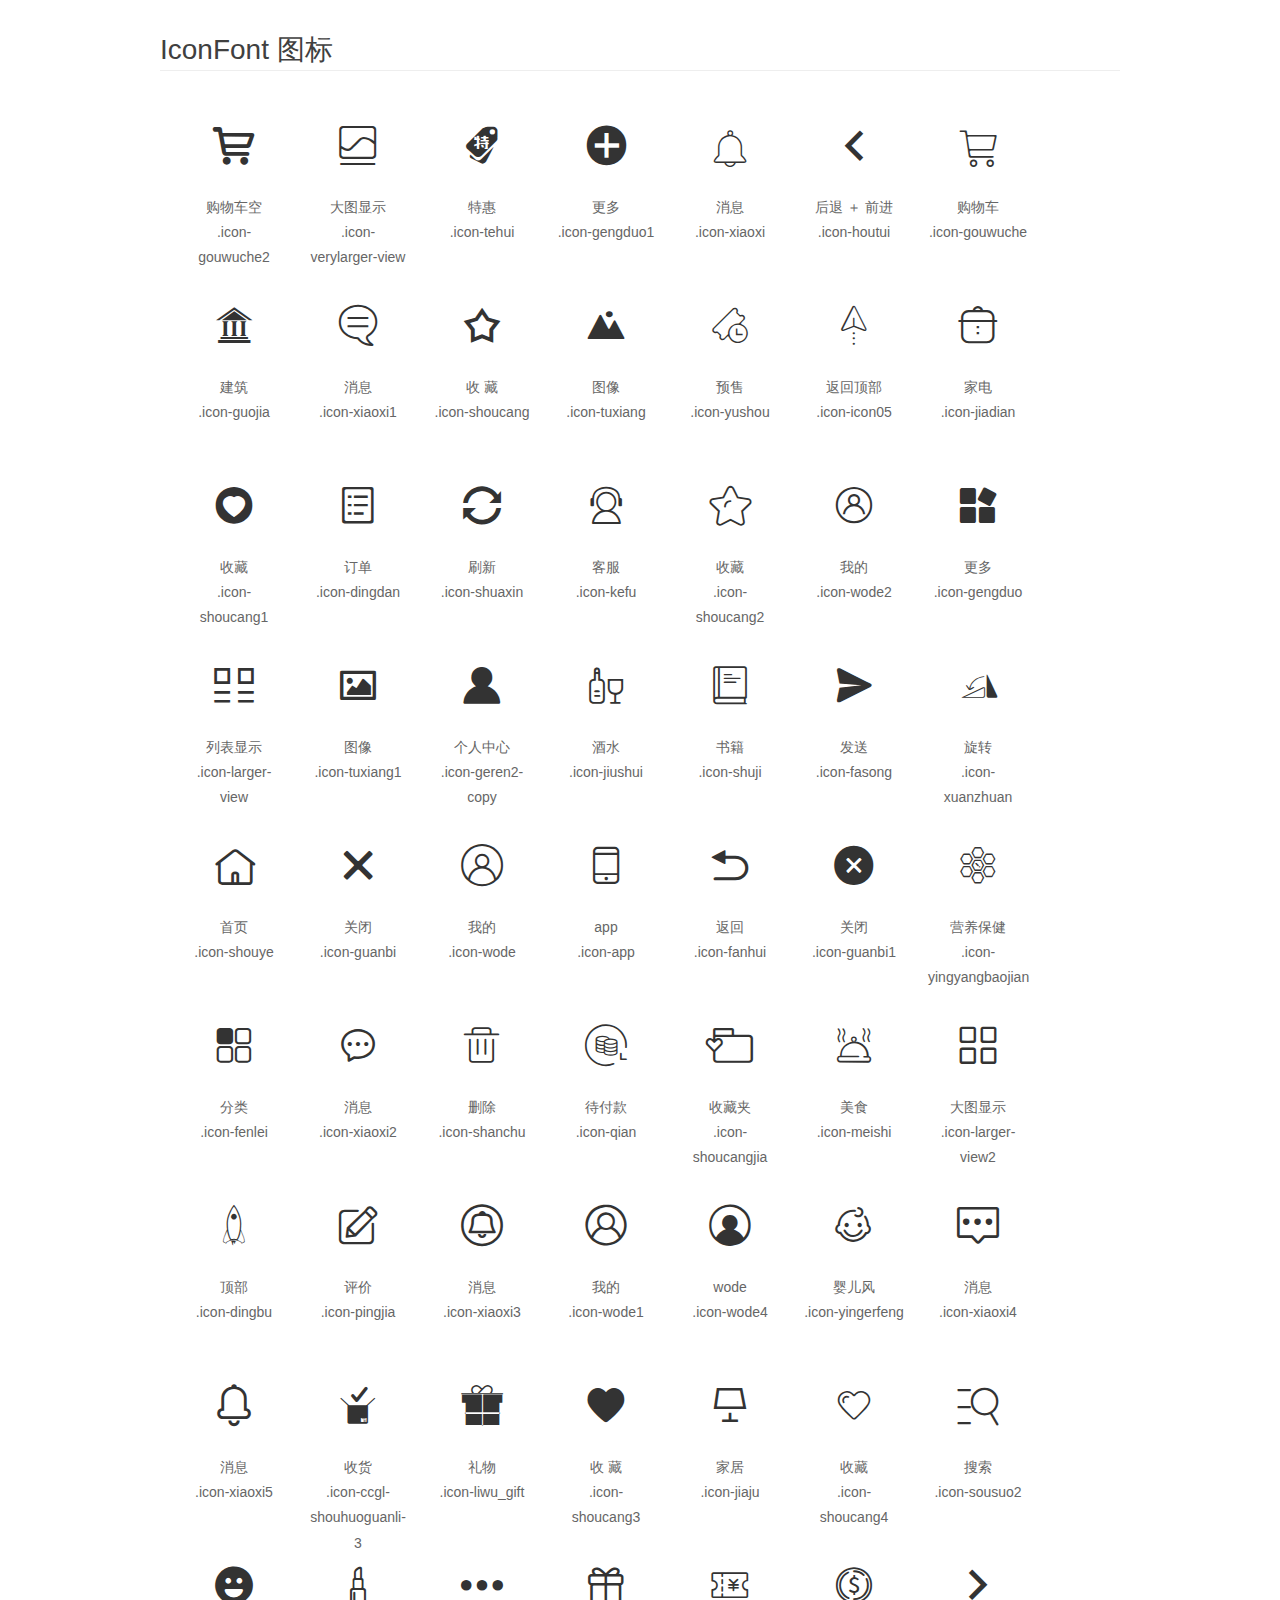
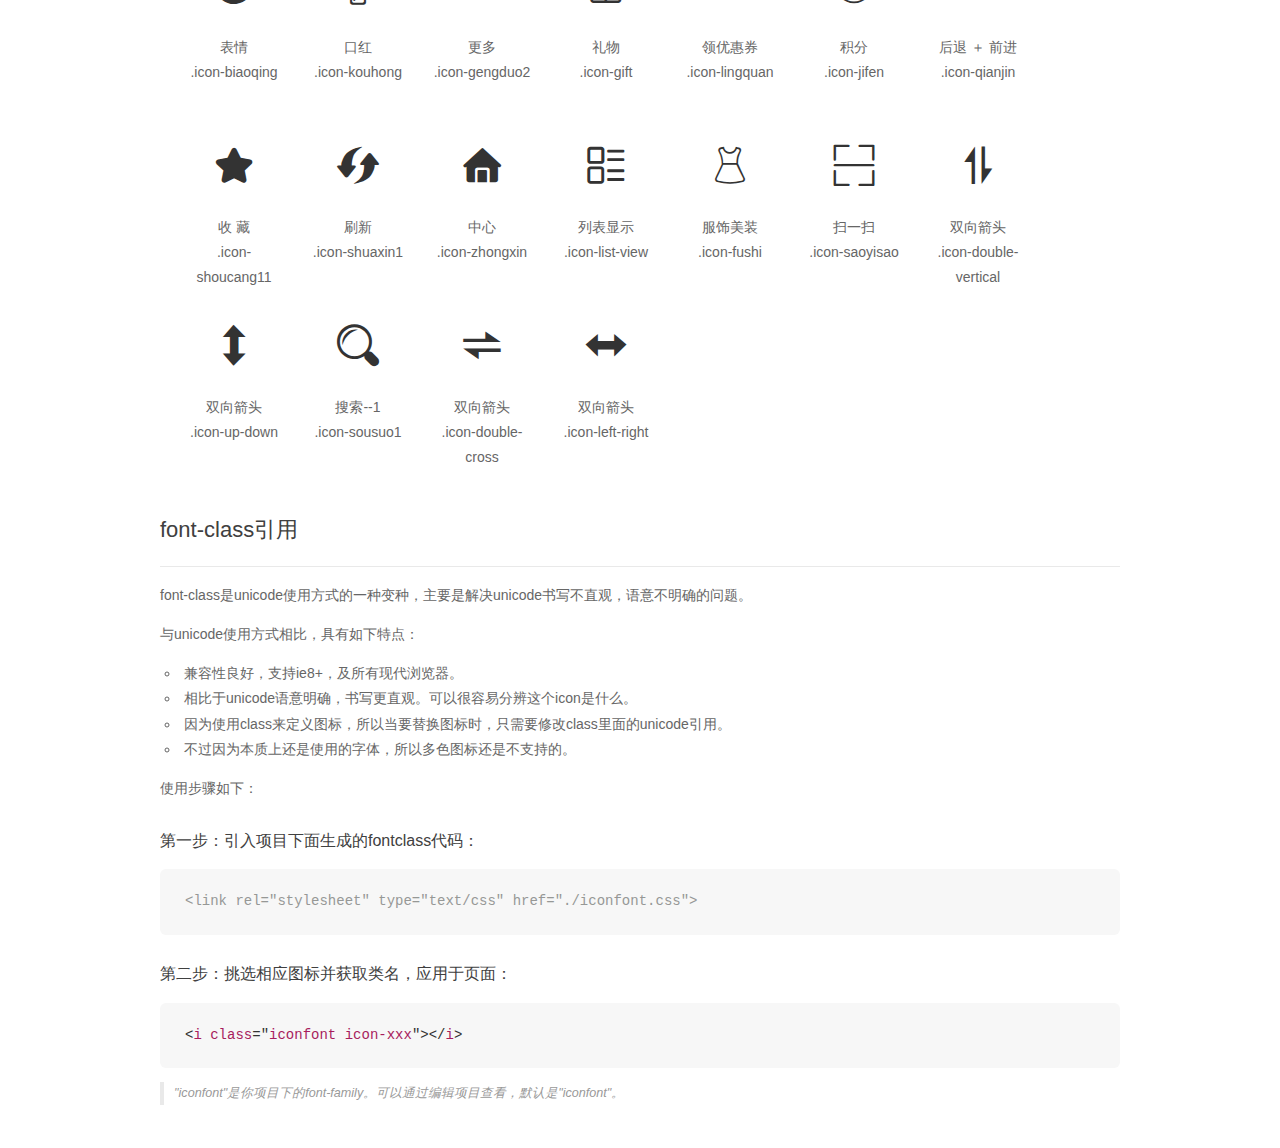
<file: public/static/font/demo_fontclass.html>
<!DOCTYPE html>
<html>
<head>
    <meta charset="utf-8"/>
    <title>IconFont</title>
    <link rel="stylesheet" href="demo.css">
    <link rel="stylesheet" href="iconfont.css">
</head>
<body>
    <div class="main markdown">
        <h1>IconFont 图标</h1>
        <ul class="icon_lists clear">
            
                <li>
                <i class="icon iconfont icon-gouwuche2"></i>
                    <div class="name">购物车空</div>
                    <div class="fontclass">.icon-gouwuche2</div>
                </li>
            
                <li>
                <i class="icon iconfont icon-verylarger-view"></i>
                    <div class="name">大图显示</div>
                    <div class="fontclass">.icon-verylarger-view</div>
                </li>
            
                <li>
                <i class="icon iconfont icon-tehui"></i>
                    <div class="name">特惠</div>
                    <div class="fontclass">.icon-tehui</div>
                </li>
            
                <li>
                <i class="icon iconfont icon-gengduo1"></i>
                    <div class="name">更多</div>
                    <div class="fontclass">.icon-gengduo1</div>
                </li>
            
                <li>
                <i class="icon iconfont icon-xiaoxi"></i>
                    <div class="name">消息</div>
                    <div class="fontclass">.icon-xiaoxi</div>
                </li>
            
                <li>
                <i class="icon iconfont icon-houtui"></i>
                    <div class="name">后退 ＋ 前进 </div>
                    <div class="fontclass">.icon-houtui</div>
                </li>
            
                <li>
                <i class="icon iconfont icon-gouwuche"></i>
                    <div class="name">购物车</div>
                    <div class="fontclass">.icon-gouwuche</div>
                </li>
            
                <li>
                <i class="icon iconfont icon-guojia"></i>
                    <div class="name">建筑</div>
                    <div class="fontclass">.icon-guojia</div>
                </li>
            
                <li>
                <i class="icon iconfont icon-xiaoxi1"></i>
                    <div class="name">消息</div>
                    <div class="fontclass">.icon-xiaoxi1</div>
                </li>
            
                <li>
                <i class="icon iconfont icon-shoucang"></i>
                    <div class="name">收 藏</div>
                    <div class="fontclass">.icon-shoucang</div>
                </li>
            
                <li>
                <i class="icon iconfont icon-tuxiang"></i>
                    <div class="name">图像</div>
                    <div class="fontclass">.icon-tuxiang</div>
                </li>
            
                <li>
                <i class="icon iconfont icon-yushou"></i>
                    <div class="name">预售</div>
                    <div class="fontclass">.icon-yushou</div>
                </li>
            
                <li>
                <i class="icon iconfont icon-icon05"></i>
                    <div class="name">返回顶部</div>
                    <div class="fontclass">.icon-icon05</div>
                </li>
            
                <li>
                <i class="icon iconfont icon-jiadian"></i>
                    <div class="name">家电</div>
                    <div class="fontclass">.icon-jiadian</div>
                </li>
            
                <li>
                <i class="icon iconfont icon-shoucang1"></i>
                    <div class="name">收藏</div>
                    <div class="fontclass">.icon-shoucang1</div>
                </li>
            
                <li>
                <i class="icon iconfont icon-dingdan"></i>
                    <div class="name">订单</div>
                    <div class="fontclass">.icon-dingdan</div>
                </li>
            
                <li>
                <i class="icon iconfont icon-shuaxin"></i>
                    <div class="name">刷新</div>
                    <div class="fontclass">.icon-shuaxin</div>
                </li>
            
                <li>
                <i class="icon iconfont icon-kefu"></i>
                    <div class="name">客服</div>
                    <div class="fontclass">.icon-kefu</div>
                </li>
            
                <li>
                <i class="icon iconfont icon-shoucang2"></i>
                    <div class="name">收藏</div>
                    <div class="fontclass">.icon-shoucang2</div>
                </li>
            
                <li>
                <i class="icon iconfont icon-wode2"></i>
                    <div class="name">我的</div>
                    <div class="fontclass">.icon-wode2</div>
                </li>
            
                <li>
                <i class="icon iconfont icon-gengduo"></i>
                    <div class="name">更多</div>
                    <div class="fontclass">.icon-gengduo</div>
                </li>
            
                <li>
                <i class="icon iconfont icon-larger-view"></i>
                    <div class="name">列表显示</div>
                    <div class="fontclass">.icon-larger-view</div>
                </li>
            
                <li>
                <i class="icon iconfont icon-tuxiang1"></i>
                    <div class="name">图像</div>
                    <div class="fontclass">.icon-tuxiang1</div>
                </li>
            
                <li>
                <i class="icon iconfont icon-geren2-copy"></i>
                    <div class="name">个人中心</div>
                    <div class="fontclass">.icon-geren2-copy</div>
                </li>
            
                <li>
                <i class="icon iconfont icon-jiushui"></i>
                    <div class="name">酒水</div>
                    <div class="fontclass">.icon-jiushui</div>
                </li>
            
                <li>
                <i class="icon iconfont icon-shuji"></i>
                    <div class="name">书籍</div>
                    <div class="fontclass">.icon-shuji</div>
                </li>
            
                <li>
                <i class="icon iconfont icon-fasong"></i>
                    <div class="name">发送</div>
                    <div class="fontclass">.icon-fasong</div>
                </li>
            
                <li>
                <i class="icon iconfont icon-xuanzhuan"></i>
                    <div class="name">旋转</div>
                    <div class="fontclass">.icon-xuanzhuan</div>
                </li>
            
                <li>
                <i class="icon iconfont icon-shouye"></i>
                    <div class="name">首页</div>
                    <div class="fontclass">.icon-shouye</div>
                </li>
            
                <li>
                <i class="icon iconfont icon-guanbi"></i>
                    <div class="name">关闭</div>
                    <div class="fontclass">.icon-guanbi</div>
                </li>
            
                <li>
                <i class="icon iconfont icon-wode"></i>
                    <div class="name">我的</div>
                    <div class="fontclass">.icon-wode</div>
                </li>
            
                <li>
                <i class="icon iconfont icon-app"></i>
                    <div class="name">app</div>
                    <div class="fontclass">.icon-app</div>
                </li>
            
                <li>
                <i class="icon iconfont icon-fanhui"></i>
                    <div class="name">返回</div>
                    <div class="fontclass">.icon-fanhui</div>
                </li>
            
                <li>
                <i class="icon iconfont icon-guanbi1"></i>
                    <div class="name">关闭</div>
                    <div class="fontclass">.icon-guanbi1</div>
                </li>
            
                <li>
                <i class="icon iconfont icon-yingyangbaojian"></i>
                    <div class="name">营养保健</div>
                    <div class="fontclass">.icon-yingyangbaojian</div>
                </li>
            
                <li>
                <i class="icon iconfont icon-fenlei"></i>
                    <div class="name">分类</div>
                    <div class="fontclass">.icon-fenlei</div>
                </li>
            
                <li>
                <i class="icon iconfont icon-xiaoxi2"></i>
                    <div class="name">消息</div>
                    <div class="fontclass">.icon-xiaoxi2</div>
                </li>
            
                <li>
                <i class="icon iconfont icon-shanchu"></i>
                    <div class="name">删除</div>
                    <div class="fontclass">.icon-shanchu</div>
                </li>
            
                <li>
                <i class="icon iconfont icon-qian"></i>
                    <div class="name">待付款</div>
                    <div class="fontclass">.icon-qian</div>
                </li>
            
                <li>
                <i class="icon iconfont icon-shoucangjia"></i>
                    <div class="name">收藏夹</div>
                    <div class="fontclass">.icon-shoucangjia</div>
                </li>
            
                <li>
                <i class="icon iconfont icon-meishi"></i>
                    <div class="name">美食</div>
                    <div class="fontclass">.icon-meishi</div>
                </li>
            
                <li>
                <i class="icon iconfont icon-larger-view2"></i>
                    <div class="name">大图显示</div>
                    <div class="fontclass">.icon-larger-view2</div>
                </li>
            
                <li>
                <i class="icon iconfont icon-dingbu"></i>
                    <div class="name">顶部</div>
                    <div class="fontclass">.icon-dingbu</div>
                </li>
            
                <li>
                <i class="icon iconfont icon-pingjia"></i>
                    <div class="name">评价</div>
                    <div class="fontclass">.icon-pingjia</div>
                </li>
            
                <li>
                <i class="icon iconfont icon-xiaoxi3"></i>
                    <div class="name">消息</div>
                    <div class="fontclass">.icon-xiaoxi3</div>
                </li>
            
                <li>
                <i class="icon iconfont icon-wode1"></i>
                    <div class="name">我的</div>
                    <div class="fontclass">.icon-wode1</div>
                </li>
            
                <li>
                <i class="icon iconfont icon-wode4"></i>
                    <div class="name">wode</div>
                    <div class="fontclass">.icon-wode4</div>
                </li>
            
                <li>
                <i class="icon iconfont icon-yingerfeng"></i>
                    <div class="name">婴儿风</div>
                    <div class="fontclass">.icon-yingerfeng</div>
                </li>
            
                <li>
                <i class="icon iconfont icon-xiaoxi4"></i>
                    <div class="name">消息</div>
                    <div class="fontclass">.icon-xiaoxi4</div>
                </li>
            
                <li>
                <i class="icon iconfont icon-xiaoxi5"></i>
                    <div class="name">消息</div>
                    <div class="fontclass">.icon-xiaoxi5</div>
                </li>
            
                <li>
                <i class="icon iconfont icon-ccgl-shouhuoguanli-3"></i>
                    <div class="name">收货</div>
                    <div class="fontclass">.icon-ccgl-shouhuoguanli-3</div>
                </li>
            
                <li>
                <i class="icon iconfont icon-liwu_gift"></i>
                    <div class="name">礼物</div>
                    <div class="fontclass">.icon-liwu_gift</div>
                </li>
            
                <li>
                <i class="icon iconfont icon-shoucang3"></i>
                    <div class="name">收 藏</div>
                    <div class="fontclass">.icon-shoucang3</div>
                </li>
            
                <li>
                <i class="icon iconfont icon-jiaju"></i>
                    <div class="name">家居</div>
                    <div class="fontclass">.icon-jiaju</div>
                </li>
            
                <li>
                <i class="icon iconfont icon-shoucang4"></i>
                    <div class="name">收藏</div>
                    <div class="fontclass">.icon-shoucang4</div>
                </li>
            
                <li>
                <i class="icon iconfont icon-sousuo2"></i>
                    <div class="name">搜索</div>
                    <div class="fontclass">.icon-sousuo2</div>
                </li>
            
                <li>
                <i class="icon iconfont icon-biaoqing"></i>
                    <div class="name">表情</div>
                    <div class="fontclass">.icon-biaoqing</div>
                </li>
            
                <li>
                <i class="icon iconfont icon-kouhong"></i>
                    <div class="name">口红</div>
                    <div class="fontclass">.icon-kouhong</div>
                </li>
            
                <li>
                <i class="icon iconfont icon-gengduo2"></i>
                    <div class="name">更多</div>
                    <div class="fontclass">.icon-gengduo2</div>
                </li>
            
                <li>
                <i class="icon iconfont icon-gift"></i>
                    <div class="name">礼物</div>
                    <div class="fontclass">.icon-gift</div>
                </li>
            
                <li>
                <i class="icon iconfont icon-lingquan"></i>
                    <div class="name">领优惠券</div>
                    <div class="fontclass">.icon-lingquan</div>
                </li>
            
                <li>
                <i class="icon iconfont icon-jifen"></i>
                    <div class="name">积分</div>
                    <div class="fontclass">.icon-jifen</div>
                </li>
            
                <li>
                <i class="icon iconfont icon-qianjin"></i>
                    <div class="name">后退 ＋ 前进 </div>
                    <div class="fontclass">.icon-qianjin</div>
                </li>
            
                <li>
                <i class="icon iconfont icon-shoucang11"></i>
                    <div class="name">收 藏</div>
                    <div class="fontclass">.icon-shoucang11</div>
                </li>
            
                <li>
                <i class="icon iconfont icon-shuaxin1"></i>
                    <div class="name">刷新</div>
                    <div class="fontclass">.icon-shuaxin1</div>
                </li>
            
                <li>
                <i class="icon iconfont icon-zhongxin"></i>
                    <div class="name">中心</div>
                    <div class="fontclass">.icon-zhongxin</div>
                </li>
            
                <li>
                <i class="icon iconfont icon-list-view"></i>
                    <div class="name">列表显示</div>
                    <div class="fontclass">.icon-list-view</div>
                </li>
            
                <li>
                <i class="icon iconfont icon-fushi"></i>
                    <div class="name">服饰美装</div>
                    <div class="fontclass">.icon-fushi</div>
                </li>
            
                <li>
                <i class="icon iconfont icon-saoyisao"></i>
                    <div class="name">扫一扫</div>
                    <div class="fontclass">.icon-saoyisao</div>
                </li>
            
                <li>
                <i class="icon iconfont icon-double-vertical"></i>
                    <div class="name">双向箭头</div>
                    <div class="fontclass">.icon-double-vertical</div>
                </li>
            
                <li>
                <i class="icon iconfont icon-up-down"></i>
                    <div class="name">双向箭头</div>
                    <div class="fontclass">.icon-up-down</div>
                </li>
            
                <li>
                <i class="icon iconfont icon-sousuo1"></i>
                    <div class="name">搜索--1</div>
                    <div class="fontclass">.icon-sousuo1</div>
                </li>
            
                <li>
                <i class="icon iconfont icon-double-cross"></i>
                    <div class="name">双向箭头</div>
                    <div class="fontclass">.icon-double-cross</div>
                </li>
            
                <li>
                <i class="icon iconfont icon-left-right"></i>
                    <div class="name">双向箭头</div>
                    <div class="fontclass">.icon-left-right</div>
                </li>
            
        </ul>

        <h2 id="font-class-">font-class引用</h2>
        <hr>

        <p>font-class是unicode使用方式的一种变种，主要是解决unicode书写不直观，语意不明确的问题。</p>
        <p>与unicode使用方式相比，具有如下特点：</p>
        <ul>
        <li>兼容性良好，支持ie8+，及所有现代浏览器。</li>
        <li>相比于unicode语意明确，书写更直观。可以很容易分辨这个icon是什么。</li>
        <li>因为使用class来定义图标，所以当要替换图标时，只需要修改class里面的unicode引用。</li>
        <li>不过因为本质上还是使用的字体，所以多色图标还是不支持的。</li>
        </ul>
        <p>使用步骤如下：</p>
        <h3 id="-fontclass-">第一步：引入项目下面生成的fontclass代码：</h3>


        <pre><code class="lang-js hljs javascript"><span class="hljs-comment">&lt;link rel="stylesheet" type="text/css" href="./iconfont.css"&gt;</span></code></pre>
        <h3 id="-">第二步：挑选相应图标并获取类名，应用于页面：</h3>
        <pre><code class="lang-css hljs">&lt;<span class="hljs-selector-tag">i</span> <span class="hljs-selector-tag">class</span>="<span class="hljs-selector-tag">iconfont</span> <span class="hljs-selector-tag">icon-xxx</span>"&gt;&lt;/<span class="hljs-selector-tag">i</span>&gt;</code></pre>
        <blockquote>
        <p>"iconfont"是你项目下的font-family。可以通过编辑项目查看，默认是"iconfont"。</p>
        </blockquote>
    </div>
</body>
</html>
</file>
<file: public/static/font/iconfont.css>
@font-face {font-family: "iconfont";
  src: url('iconfont.eot?t=1515469903495'); /* IE9*/
  src: url('iconfont.eot?t=1515469903495#iefix') format('embedded-opentype'), /* IE6-IE8 */
  url('[data-uri]') format('woff'),
  url('iconfont.ttf?t=1515469903495') format('truetype'), /* chrome, firefox, opera, Safari, Android, iOS 4.2+*/
  url('iconfont.svg?t=1515469903495#iconfont') format('svg'); /* iOS 4.1- */
}

.iconfont {
  font-family:"iconfont" !important;
  font-size:16px;
  font-style:normal;
  -webkit-font-smoothing: antialiased;
  -moz-osx-font-smoothing: grayscale;
}

.icon-gouwuche2:before { content: "\e610"; }

.icon-verylarger-view:before { content: "\e622"; }

.icon-tehui:before { content: "\e60c"; }

.icon-gengduo1:before { content: "\e606"; }

.icon-xiaoxi:before { content: "\e609"; }

.icon-houtui:before { content: "\e607"; }

.icon-gouwuche:before { content: "\e60d"; }

.icon-guojia:before { content: "\e6c0"; }

.icon-xiaoxi1:before { content: "\e62d"; }

.icon-shoucang:before { content: "\e60f"; }

.icon-tuxiang:before { content: "\e645"; }

.icon-yushou:before { content: "\e644"; }

.icon-icon05:before { content: "\e630"; }

.icon-jiadian:before { content: "\e670"; }

.icon-shoucang1:before { content: "\e6a2"; }

.icon-dingdan:before { content: "\e682"; }

.icon-shuaxin:before { content: "\e6fc"; }

.icon-kefu:before { content: "\e6df"; }

.icon-shoucang2:before { content: "\e71a"; }

.icon-wode2:before { content: "\e6f3"; }

.icon-gengduo:before { content: "\e617"; }

.icon-larger-view:before { content: "\e655"; }

.icon-tuxiang1:before { content: "\e63d"; }

.icon-geren2-copy:before { content: "\e657"; }

.icon-jiushui:before { content: "\e61b"; }

.icon-shuji:before { content: "\e61e"; }

.icon-fasong:before { content: "\e625"; }

.icon-xuanzhuan:before { content: "\e614"; }

.icon-shouye:before { content: "\e60e"; }

.icon-guanbi:before { content: "\e72c"; }

.icon-wode:before { content: "\e61d"; }

.icon-app:before { content: "\e62c"; }

.icon-fanhui:before { content: "\e6d6"; }

.icon-guanbi1:before { content: "\e705"; }

.icon-yingyangbaojian:before { content: "\e639"; }

.icon-fenlei:before { content: "\e60a"; }

.icon-xiaoxi2:before { content: "\e69a"; }

.icon-shanchu:before { content: "\e642"; }

.icon-qian:before { content: "\e624"; }

.icon-shoucangjia:before { content: "\e618"; }

.icon-meishi:before { content: "\e7af"; }

.icon-larger-view2:before { content: "\e627"; }

.icon-dingbu:before { content: "\e67d"; }

.icon-pingjia:before { content: "\e619"; }

.icon-xiaoxi3:before { content: "\e61a"; }

.icon-wode1:before { content: "\e621"; }

.icon-wode4:before { content: "\e611"; }

.icon-yingerfeng:before { content: "\e620"; }

.icon-xiaoxi4:before { content: "\e623"; }

.icon-xiaoxi5:before { content: "\e67e"; }

.icon-ccgl-shouhuoguanli-3:before { content: "\e601"; }

.icon-liwu_gift:before { content: "\e604"; }

.icon-shoucang3:before { content: "\e613"; }

.icon-jiaju:before { content: "\e65d"; }

.icon-shoucang4:before { content: "\e602"; }

.icon-sousuo2:before { content: "\e61c"; }

.icon-biaoqing:before { content: "\e605"; }

.icon-kouhong:before { content: "\e60b"; }

.icon-gengduo2:before { content: "\e728"; }

.icon-gift:before { content: "\e600"; }

.icon-lingquan:before { content: "\e61f"; }

.icon-jifen:before { content: "\e674"; }

.icon-qianjin:before { content: "\e608"; }

.icon-shoucang11:before { content: "\e603"; }

.icon-shuaxin1:before { content: "\e626"; }

.icon-zhongxin:before { content: "\e650"; }

.icon-list-view:before { content: "\e628"; }

.icon-fushi:before { content: "\e63c"; }

.icon-saoyisao:before { content: "\e612"; }

.icon-double-vertical:before { content: "\e615"; }

.icon-up-down:before { content: "\e66f"; }

.icon-sousuo1:before { content: "\e66e"; }

.icon-double-cross:before { content: "\e616"; }

.icon-left-right:before { content: "\e7b0"; }
</file>
<file: public/static/font/demo.css>
*{margin: 0;padding: 0;list-style: none;}
/*
KISSY CSS Reset
理念：1. reset 的目的不是清除浏览器的默认样式，这仅是部分工作。清除和重置是紧密不可分的。
2. reset 的目的不是让默认样式在所有浏览器下一致，而是减少默认样式有可能带来的问题。
3. reset 期望提供一套普适通用的基础样式。但没有银弹，推荐根据具体需求，裁剪和修改后再使用。
特色：1. 适应中文；2. 基于最新主流浏览器。
维护：玉伯<lifesinger@gmail.com>, 正淳<ragecarrier@gmail.com>
 */

/** 清除内外边距 **/
body, h1, h2, h3, h4, h5, h6, hr, p, blockquote, /* structural elements 结构元素 */
dl, dt, dd, ul, ol, li, /* list elements 列表元素 */
pre, /* text formatting elements 文本格式元素 */
form, fieldset, legend, button, input, textarea, /* form elements 表单元素 */
th, td /* table elements 表格元素 */ {
  margin: 0;
  padding: 0;
}

/** 设置默认字体 **/
body,
button, input, select, textarea /* for ie */ {
  font: 12px/1.5 tahoma, arial, \5b8b\4f53, sans-serif;
}
h1, h2, h3, h4, h5, h6 { font-size: 100%; }
address, cite, dfn, em, var { font-style: normal; } /* 将斜体扶正 */
code, kbd, pre, samp { font-family: courier new, courier, monospace; } /* 统一等宽字体 */
small { font-size: 12px; } /* 小于 12px 的中文很难阅读，让 small 正常化 */

/** 重置列表元素 **/
ul, ol { list-style: none; }

/** 重置文本格式元素 **/
a { text-decoration: none; }
a:hover { text-decoration: underline; }


/** 重置表单元素 **/
legend { color: #000; } /* for ie6 */
fieldset, img { border: 0; } /* img 搭车：让链接里的 img 无边框 */
button, input, select, textarea { font-size: 100%; } /* 使得表单元素在 ie 下能继承字体大小 */
/* 注：optgroup 无法扶正 */

/** 重置表格元素 **/
table { border-collapse: collapse; border-spacing: 0; }

/* 清除浮动 */
.ks-clear:after, .clear:after {
  content: '\20';
  display: block;
  height: 0;
  clear: both;
}
.ks-clear, .clear {
  *zoom: 1;
}

.main {
  padding: 30px 100px;
width: 960px;
margin: 0 auto;
}
.main h1{font-size:36px; color:#333; text-align:left;margin-bottom:30px; border-bottom: 1px solid #eee;}

.helps{margin-top:40px;}
.helps pre{
  padding:20px;
  margin:10px 0;
  border:solid 1px #e7e1cd;
  background-color: #fffdef;
  overflow: auto;
}

.icon_lists{
  width: 100% !important;

}

.icon_lists li{
  float:left;
  width: 100px;
  height:180px;
  text-align: center;
  list-style: none !important;
}
.icon_lists .icon{
  font-size: 42px;
  line-height: 100px;
  margin: 10px 0;
  color:#333;
  -webkit-transition: font-size 0.25s ease-out 0s;
  -moz-transition: font-size 0.25s ease-out 0s;
  transition: font-size 0.25s ease-out 0s;

}
.icon_lists .icon:hover{
  font-size: 100px;
}



.markdown {
  color: #666;
  font-size: 14px;
  line-height: 1.8;
}

.highlight {
  line-height: 1.5;
}

.markdown img {
  vertical-align: middle;
  max-width: 100%;
}

.markdown h1 {
  color: #404040;
  font-weight: 500;
  line-height: 40px;
  margin-bottom: 24px;
}

.markdown h2,
.markdown h3,
.markdown h4,
.markdown h5,
.markdown h6 {
  color: #404040;
  margin: 1.6em 0 0.6em 0;
  font-weight: 500;
  clear: both;
}

.markdown h1 {
  font-size: 28px;
}

.markdown h2 {
  font-size: 22px;
}

.markdown h3 {
  font-size: 16px;
}

.markdown h4 {
  font-size: 14px;
}

.markdown h5 {
  font-size: 12px;
}

.markdown h6 {
  font-size: 12px;
}

.markdown hr {
  height: 1px;
  border: 0;
  background: #e9e9e9;
  margin: 16px 0;
  clear: both;
}

.markdown p,
.markdown pre {
  margin: 1em 0;
}

.markdown > p,
.markdown > blockquote,
.markdown > .highlight,
.markdown > ol,
.markdown > ul {
  width: 80%;
}

.markdown ul > li {
  list-style: circle;
}

.markdown > ul li,
.markdown blockquote ul > li {
  margin-left: 20px;
  padding-left: 4px;
}

.markdown > ul li p,
.markdown > ol li p {
  margin: 0.6em 0;
}

.markdown ol > li {
  list-style: decimal;
}

.markdown > ol li,
.markdown blockquote ol > li {
  margin-left: 20px;
  padding-left: 4px;
}

.markdown code {
  margin: 0 3px;
  padding: 0 5px;
  background: #eee;
  border-radius: 3px;
}

.markdown pre {
  border-radius: 6px;
  background: #f7f7f7;
  padding: 20px;
}

.markdown pre code {
  border: none;
  background: #f7f7f7;
  margin: 0;
}

.markdown strong,
.markdown b {
  font-weight: 600;
}

.markdown > table {
  border-collapse: collapse;
  border-spacing: 0px;
  empty-cells: show;
  border: 1px solid #e9e9e9;
  width: 95%;
  margin-bottom: 24px;
}

.markdown > table th {
  white-space: nowrap;
  color: #333;
  font-weight: 600;

}

.markdown > table th,
.markdown > table td {
  border: 1px solid #e9e9e9;
  padding: 8px 16px;
  text-align: left;
}

.markdown > table th {
  background: #F7F7F7;
}

.markdown blockquote {
  font-size: 90%;
  color: #999;
  border-left: 4px solid #e9e9e9;
  padding-left: 0.8em;
  margin: 1em 0;
  font-style: italic;
}

.markdown blockquote p {
  margin: 0;
}

.markdown .anchor {
  opacity: 0;
  transition: opacity 0.3s ease;
  margin-left: 8px;
}

.markdown .waiting {
  color: #ccc;
}

.markdown h1:hover .anchor,
.markdown h2:hover .anchor,
.markdown h3:hover .anchor,
.markdown h4:hover .anchor,
.markdown h5:hover .anchor,
.markdown h6:hover .anchor {
  opacity: 1;
  display: inline-block;
}

.markdown > br,
.markdown > p > br {
  clear: both;
}


.hljs {
  display: block;
  background: white;
  padding: 0.5em;
  color: #333333;
  overflow-x: auto;
}

.hljs-comment,
.hljs-meta {
  color: #969896;
}

.hljs-string,
.hljs-variable,
.hljs-template-variable,
.hljs-strong,
.hljs-emphasis,
.hljs-quote {
  color: #df5000;
}

.hljs-keyword,
.hljs-selector-tag,
.hljs-type {
  color: #a71d5d;
}

.hljs-literal,
.hljs-symbol,
.hljs-bullet,
.hljs-attribute {
  color: #0086b3;
}

.hljs-section,
.hljs-name {
  color: #63a35c;
}

.hljs-tag {
  color: #333333;
}

.hljs-title,
.hljs-attr,
.hljs-selector-id,
.hljs-selector-class,
.hljs-selector-attr,
.hljs-selector-pseudo {
  color: #795da3;
}

.hljs-addition {
  color: #55a532;
  background-color: #eaffea;
}

.hljs-deletion {
  color: #bd2c00;
  background-color: #ffecec;
}

.hljs-link {
  text-decoration: underline;
}

pre{
  background: #fff;
}
</file>
